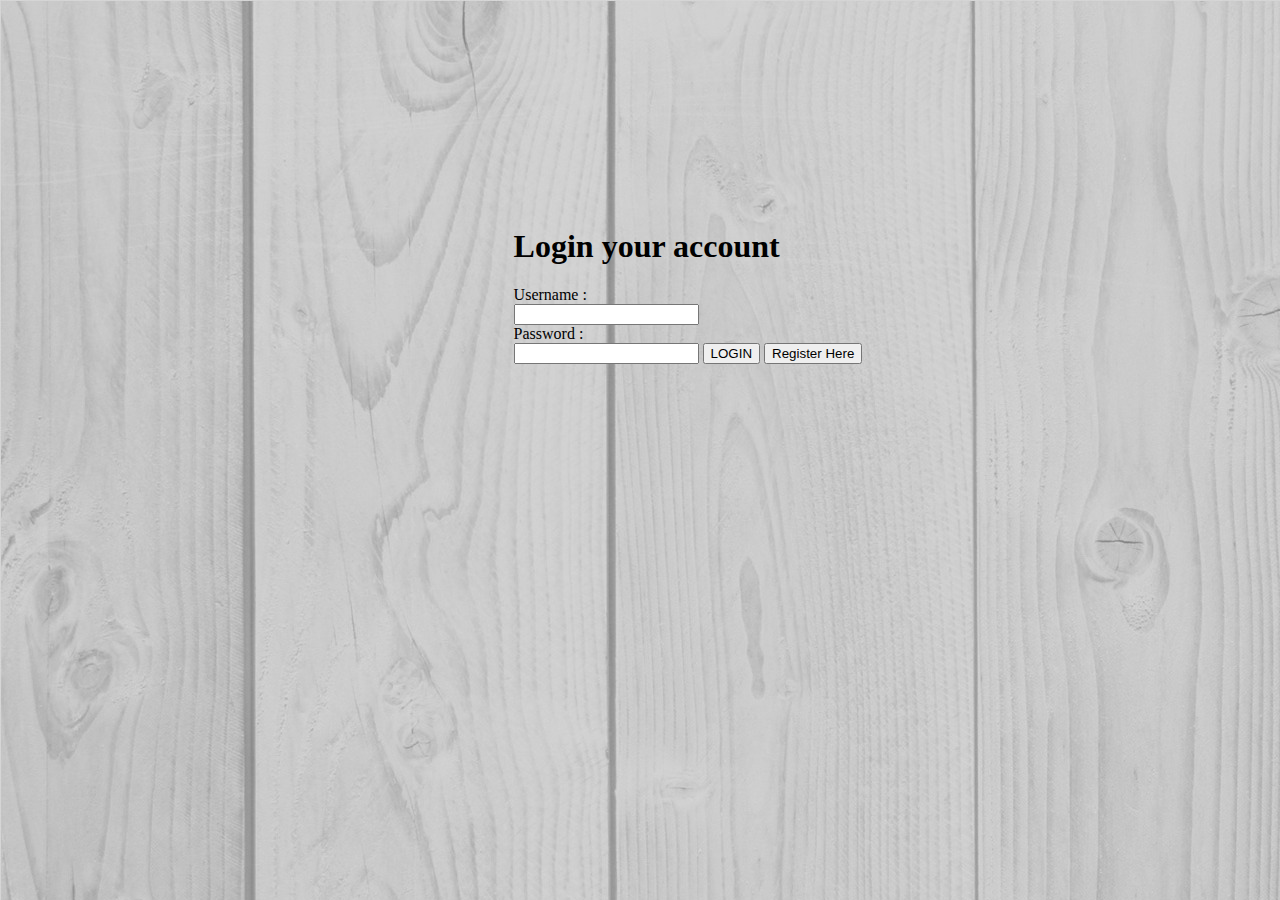
<file: login.html>
<!DOCTYPE html>
<html>
    <head>
        <title>Login Page</title>
        <link href="style.css" rel="stylesheet" type="text/css" />
        
    </head>
    <body>
        <div class="centerform">
        <h1>Login your account</h1>
        <form>
            <label>Username : </label><br>
            <input type="text" id="logusername"><br>
            <label>Password : </label><br>
            <input type="password" id="logpassword">
            <input type="submit" onclick="login()" value="LOGIN">
            <input type="button" onclick="regpage()" value="Register Here">
            <script src="script.js" type="text/javascript"></script>
        </form>
        </div>
    </body>
    
</html>
</file>
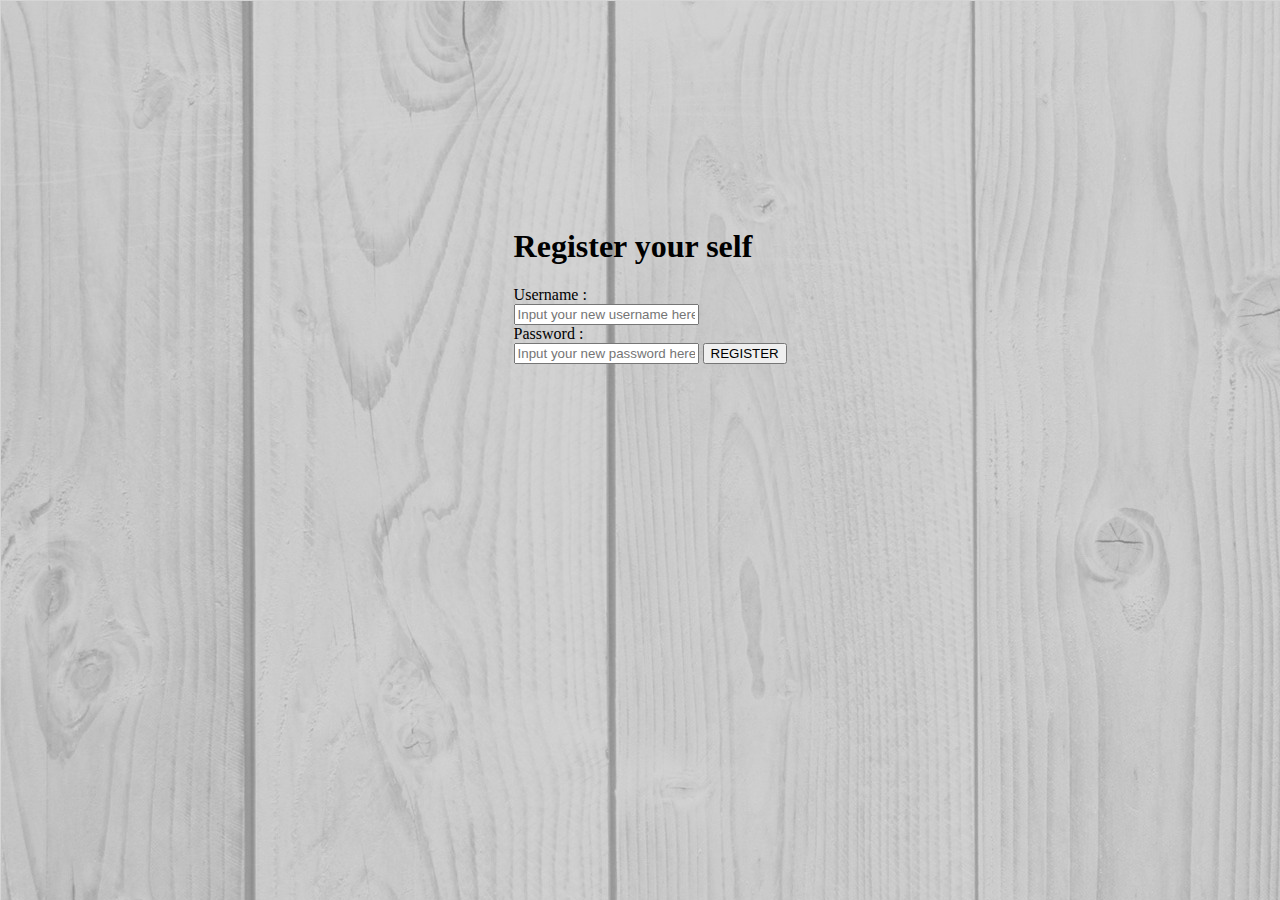
<file: register page.html>
<!DOCTYPE html>
<html>
    <head>
        <title>Register Page</title>
        <link href="style.css" rel="stylesheet" type="text/css" />
        
    </head>
    <body>
        
        <form class="centerform">
            <h1>Register your self</h1>
            <label>Username : </label><br>
            <input type="text" id="regusername" placeholder="Input your new username here"><br>
            <label>Password : </label><br>
            <input type="password" id="regpassword" placeholder="Input your new password here">
            <input type="submit" onclick="reg()" value="REGISTER">
        </form>
        <script src="script.js" type="text/javascript"></script>
    </body>
    
</html>
</file>
<file: style.css>
body{
  background-image: url(backwood.jpg);
  font-family: Calibri;
}

.centerform {
    margin-left: 40%;
    margin-top: 18%;
}
/* The Modal (background) */
.modal {
    display: none; /* Hidden by default */
    position: fixed; /* Stay in place */
    z-index: 1; /* Sit on top */
    left: 0;
    top: 0;
    width: 100%; /* Full width */
    height: 100%; /* Full height */
    overflow: auto; /* Enable scroll if needed */
    background-color: rgb(0,0,0); /* Fallback color */
    background-color: rgb(0, 0, 0); /* Black w/ opacity */
    padding-top: 60px;
  }
  
  /* Modal Content/Box */
  .modal-content {
    background-color: #fefefe;
    margin: 5% auto 15% auto; /* 5% from the top, 15% from the bottom and centered */
    border: 1px solid #888;
    width: 80%; /* Could be more or less, depending on screen size */
  }
  .ul {
    list-style-type: none;
    margin: 0;
    padding: 0;
    overflow: hidden;
    margin-left: 59.1%;
    
  }
  
  .li {
    float: left;
    
  }
  
  .li {
    display: block;
    color: white;
    text-align: center;
    padding: 14px 16px;
    text-decoration: none;
    text-shadow: 3px 3px 2px #0a043c;
    font-family: Comic Sans MS;
    background-color: #03506fc9;
  }
  
  .li:hover {
    background-color: #0a043ce0;
  }
  #choose1{
    background-color: #0a043ce0;
  }
  #removecolor{
    color: red;
  }
  #part1{
    background-color: black;
    color: white;
  }
  #part2{
    display: none;
    background-color: black;
    color: white;
  }
  #part3{
    display: none;
    background-color: black;
    color: white;
  }
  #part4{
    display: none;
    background-color: black;
    color: white;
  }
  #part5{
    display: none;
  }
  .cvtitle {
    padding-top: 1%;
    text-align: center;
    font-family: Calibri;
    color: rgb(4, 4, 92);
    font-size: 300%;
    
}
#myBtn {
    display: none;
    position: fixed;
    bottom: 20px;
    right: 30px;
    z-index: 99;
    font-size: 18px;
    border: none;
    outline: none;
    background-color: rgb(9, 46, 87);
    color: white;
    cursor: pointer;
    padding: 15px;
    border-radius: 4px;
  }
#myBtn:hover {
    background-color: black;
}
.layoutpage {
    position: absolute;
    margin-left: 13%;
    margin-right: 13%;
    transition: 1s;
    background-color:rgba(97, 96, 96, 0.5);
    border-radius: 5%;
    margin-bottom: 10%;
}
.thesheet{
    display: flex;
    margin-top: 5%;
	margin-left: 5%;
    margin-right: 5%;
    padding-bottom: 4%;
}
.leftsidepage {
    display: block;
    float: left;
    width: 20%;
    background-color: rgb(9, 46, 87);
    
}
.fistleftblock {
    display: block;
    color: white;
    background-color: rgb(9, 46, 87);
    border-bottom: 5px solid rgb(22, 224, 49);
    border-bottom-width: 4px;
    font-family: calibri;
    padding: 3%;
    word-wrap: break-word;
    transition: 1s;
}
.fistleftblock:hover{
    display: block;
    position: absolute;
    width: 35%;
    font-size: 120%;
    border-radius: 10%;
    border-right: 5px solid rgb(22, 224, 49);
    border-top: 5px solid rgb(217, 255, 0);
    border-left: 5px solid rgb(217, 255, 0);
}
.addressblock{
	display: block;
    color: white;
    background-color: rgb(9, 46, 87);
    border-bottom: 5px solid rgb(22, 224, 49);
    border-bottom-width: 4px;
    font-family: calibri;
    padding: 3%;
    transition: 1s;
}
.nolitype {
    list-style-type: none;
    display: flex;
    align-items: center;
}
.iconcontact {
    padding-right: 7%;
}
.iconemail {
    padding-right: 5%;
}
.breakall{
    word-break: break-word;
}
.addressblock:hover{
    display: block;
    position: absolute;
    width: 35%;
    font-size: 120%;
    border-radius: 10%;
    border-right: 5px solid rgb(22, 224, 49);
    border-top: 5px solid rgb(217, 255, 0);
    border-left: 5px solid rgb(217, 255, 0);
}
a{
    color: yellow;
    text-decoration: none;
}
.contactadjust {
    word-wrap: break-word;
}
.skillsblock{
	display: block;
    color: white;
    background-color: rgb(9, 46, 87);
    border-bottom: 5px solid rgb(22, 224, 49);
    border-bottom-width: 4px;
    font-family: calibri;
    padding: 3%;
    transition: 1s;
}
.skillsblock:hover{
    display: block;
    position: absolute;
    width: 35%;
    font-size: 120%;
    border-radius: 10%;
    border-right: 5px solid rgb(22, 224, 49);
    border-top: 5px solid rgb(217, 255, 0);
    border-left: 5px solid rgb(217, 255, 0);
}
.adjustprogress{
    width: 83%;
}
.adjustfontskill {
	font-size: 100%;
}
.adjusttable {
	width: 10%;
}
.languageblock{
	display: block;
    color: white;
    background-color: rgb(9, 46, 87);
    border-bottom: 5px solid rgb(22, 224, 49);
    border-bottom-width: 4px;
    font-family: calibri;
    padding: 3%;
    word-wrap: break-word;
    transition: 1s;
}
.languageblock:hover{
    display: block;
    position: absolute;
    width: 35%;
    font-size: 120%;
    border-radius: 10%;
    border-right: 5px solid rgb(22, 224, 49);
    border-top: 5px solid rgb(217, 255, 0);
    border-left: 5px solid rgb(217, 255, 0);
}
.mediasocialblock{
	display: block;
    color: white;
    background-color: rgb(9, 46, 87);
    font-family: calibri;
    padding: 3%;
    word-wrap: break-word;
    transition: 1s;
}
.iconmedsoc {
    padding-right: 5%;
    font-size: 140%;
}
.mediasocialblock:hover{
    display: block;
    position: absolute;
    width: 35%;
    font-size: 120%;
    border-radius: 10%;
    border-right: 5px solid rgb(22, 224, 49);
    border-top: 5px solid rgb(217, 255, 0);
    border-left: 5px solid rgb(217, 255, 0);
}
.aboutmeblock {
	display: block;
    background-color: white;
    border-bottom: 5px solid rgb(9, 46, 87);
    border-bottom-width: 4px;
    font-family: calibri;
    padding: 3%;
    transition: 1s;
}
.aboutmetitle{
    color: rgb(9, 46, 87);
}
.personalblock{
    display: block;
    background-color: white;
    border-bottom: 5px solid rgb(9, 46, 87);
    border-bottom-width: 4px;
    font-family: calibri;
    padding: 3%;
    transition: 1s;
}
.personaltitle{
    color: rgb(9, 46, 87);
}
.jobblock{
	display: block;
    background-color: white;
    border-bottom: 5px solid rgb(9, 46, 87);
    border-bottom-width: 4px;
    font-family: calibri;
    padding: 3%;
    transition: 1s;
}
.jobtitle{
    color: rgb(9, 46, 87);
}
.edublock {
    display: block;
    background-color: white;
    border-bottom: 5px solid rgb(9, 46, 87);
    border-bottom-width: 4px;
    font-family: calibri;
    padding: 3%;
    transition: 1s;
}
.edutitle{
    color: rgb(9, 46, 87);
}
.personalityblock {
    display: block;
    background-color: white;
    font-family: calibri;
    padding: 3%;
    transition: 1s;
}
.personalitytitle {
    color: rgb(9, 46, 87);
}
.namemod {
    font-size: 170%;
}
.imgprofile {
    width: 70%;
    height: 100%;
    margin-left: 12%;
    border-radius: 50%;
}
.rightsidepage {
    display: block;
    float: right;
    width: 80%;
    background-color: white;
    
}
  /* Add Zoom Animation */
  .animate {
    -webkit-animation: animatezoom 0.6s;
    animation: animatezoom 0.6s
  }
  
  @-webkit-keyframes animatezoom {
    from {-webkit-transform: scale(0)} 
    to {-webkit-transform: scale(1)}
  }
    
  @keyframes animatezoom {
    from {transform: scale(0)} 
    to {transform: scale(1)}
  }
</file>
